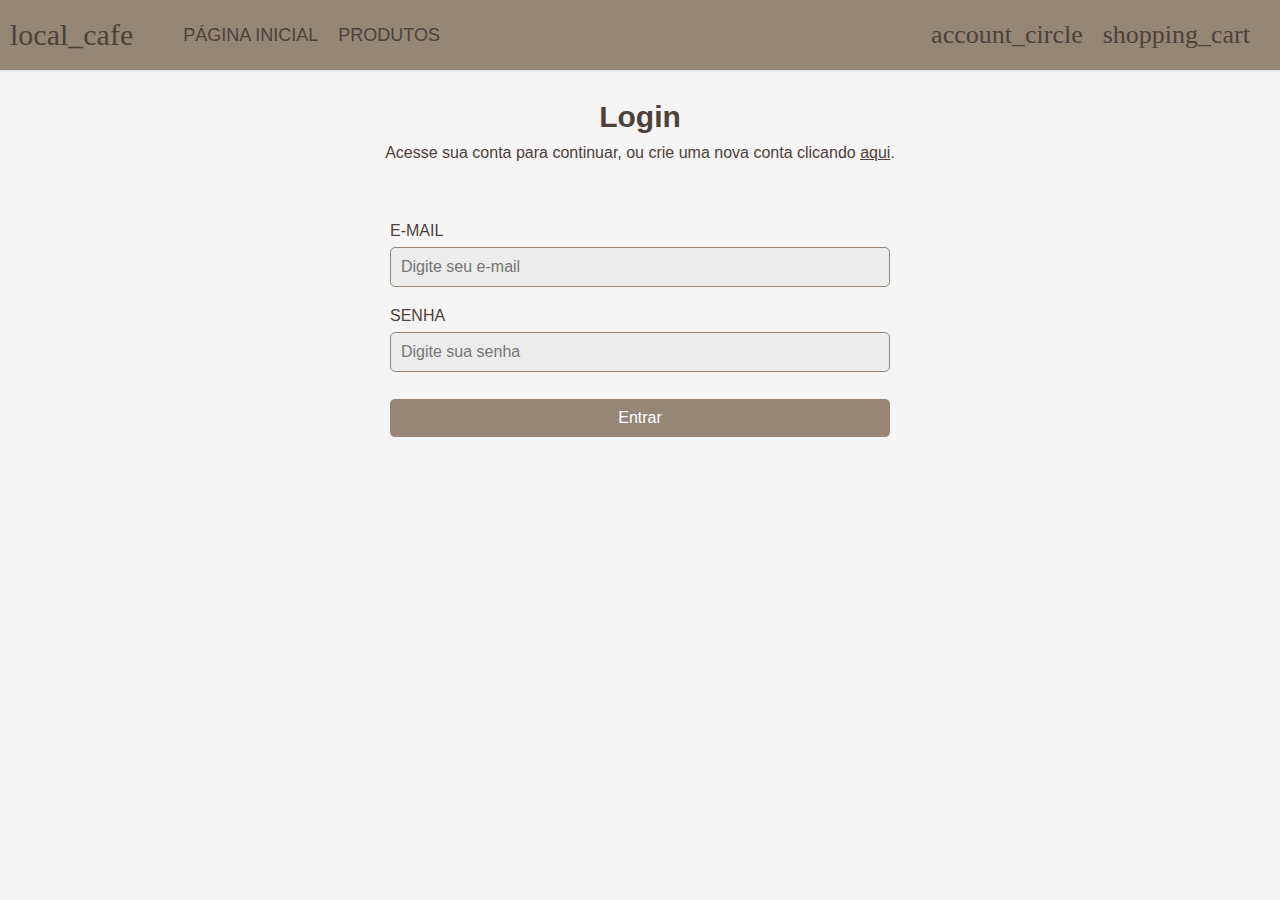
<file: PIT/carrinho.html>
<!DOCTYPE html>
<html lang="pt-br">
<head>
    <meta charset="UTF-8">
    <meta name="viewport" content="width=device-width, initial-scale=1.0">
    <title>Cafeteria Online</title>

    <!-- CSS -->
    <link rel="stylesheet" href="assets/css/cart.css">
    <link rel="stylesheet" href="assets/css/header.css">

    <!-- JS -->
    <script src="assets/js/default_header.js"></script>

    <!-- Favicon -->
    <link rel="shortcut icon" href="assets/img/favicon.ico" type="image/x-icon">

    <!-- Material Icons -->
    <link href="https://fonts.googleapis.com/css2?family=Material+Symbols+Outlined" rel="stylesheet" />
    <link href="https://fonts.googleapis.com/css2?family=Material+Icons" rel="stylesheet" />
</head>
<body>
    <header>
        <div class="left-header">
            <span class="material-symbols-outlined">
                local_cafe
            </span>
            <nav>
                <ul>
                    <li><a href="index.html">PÁGINA INICIAL</a></li>
                    <li><a href="produtos.html">PRODUTOS</a></li>
                </ul>
            </nav>
        </div>
        <div class="right-header">
            <div class="dropdown">
                <span class="material-symbols-outlined" onclick="toggleDropdown('accountDropdown')">
                    account_circle
                </span>
                <div class="dropdown-content" id="accountDropdown">
                    <a href="login.html" id="login_redirect">Acesse</a>
                    <a href="register.html" id="register_redirect">Cadastre-se</a>
                    <a href="historico.html" id="historico_redirect">Histórico de Pedidos</a>
                    <a id="logout_redirect" onclick="logout()">Sair</a>
                </div>
            </div>
            <span class="material-symbols-outlined">
                shopping_cart
            </span>
        </div>
    </header>

    <div class="page-title">
        <h1>Carrinho de Compras</h1>
    </div>

    <div class="cart">
        <div class="cart-left" id="products">

        </div>
        <div class="cart-right">
            <div class="cart-info">
                <h1>VALOR TOTAL</h1>
                <p id="total_cart"></p>
            </div>

            <div class="cart-info">
                <h1>MEIOS DE PAGAMENTO</h1>

                <div class="cart-payments">
                    <div class="cart-payments-item" onclick="setPaymentType('cartao')">
                        <img src="assets/img/payments/cartao.png" alt="">
                    </div>
                    <div class="cart-payments-item" onclick="setPaymentType('boleto')">
                        <img src="assets/img/payments/boleto.png" alt="">
                    </div>
                    <div class="cart-payments-item" onclick="setPaymentType('pix')">
                        <img src="assets/img/payments/pix.png" alt="">
                    </div>
                </div>
            </div>


            <div class="cart-info">
                <h1>CHECKOUT</h1>

                <button class="cart-checkout" onclick="finishOrder()">FINALIZAR COMPRA</button>
            </div>
        </div> 
    </div>
</body>
<script>
    let defaultPayment = 'boleto';
    let allProducts = [];

    window.onload = function() {
        if(localStorage.getItem('user') == null) {
            alert('Você precisa estar logado para acessar o seu carrinho!');
            window.location.href = 'login.html';
            return;
        } else {
            loadProducts();
            setPaymentType(defaultPayment);
            setDropdown();
        }
    }

    function setPaymentType(type) {
        let payments = document.querySelectorAll('.cart-payments-item');
        payments.forEach(payment => {
            payment.classList.remove('active');
        });

        document.querySelector(`.cart-payments-item img[src="assets/img/payments/${type}.png"]`).parentElement.classList.add('active');
    }

    function updateToCart(id, type='update') {
        if(localStorage.getItem('user') == null) {
            alert('Você precisa estar logado para alterar produtos do carrinho!');
            return;
        }

        let counter = document.getElementById(`counter_${id}`);
        let value = parseInt(counter.innerHTML);

        let product = {
            product_id: id,
            type: type,
            quantity: value,
            user_id: JSON.parse(localStorage.getItem('user')).ID
        };

        fetch('/api/cart.php', {
            method: 'POST',
            body: JSON.stringify(product),
            headers: {
                'Content-Type': 'application/json'
            }
        })
            .then(response => response.json())
            .then(data => {
                if (data.status) {
                    loadProducts();
                } else {
                    alert(data.message);
                    loadProducts();
                }
            });
    }

    function finishOrder() {
        if(localStorage.getItem('user') == null) {
            alert('Você precisa estar logado para finalizar um pedido!');
            return;
        }

        let order = {
            user_id: JSON.parse(localStorage.getItem('user')).ID,
            payment_type: defaultPayment,
            products: allProducts
        };

        fetch('/api/orders.php', {
            method: 'POST',
            body: JSON.stringify(order),
            headers: {
                'Content-Type': 'application/json'
            }
        })
            .then(response => response.json())
            .then(data => {
                if (data.status) {
                    alert(data.message);
                    window.location.href = 'historico.html';
                } else {
                    alert(data.message);
                    console.log(data);
                    loadProducts();
                }
            });
    }

    function reduceProducts(id) {
        let counter = document.getElementById(`counter_${id}`);
        let value = parseInt(counter.innerHTML);

        if (value > 1) {
            counter.innerHTML = value - 1;

            if (value - 1 == 1) {
                document.getElementById(`reduce_${id}`).classList.add('disabled');
            }

            updateToCart(id);
        } else {
            document.getElementById(`reduce_${id}`).classList.add('disabled');
        }
    }

    function moreProducts(id) {
        let counter = document.getElementById(`counter_${id}`);
        let value = parseInt(counter.innerHTML);

        counter.innerHTML = value + 1;
        document.getElementById(`reduce_${id}`).classList.remove('disabled');

        updateToCart(id);
    }

    function loadProducts() {
        let products = document.getElementById("products");
        fetch('/api/products.php?page=cart&user=' + JSON.parse(localStorage.getItem('user')).ID)
            .then(response => response.json())
            .then(data => {
                let total = 0;
                products.innerHTML = '';
                if(data.products.length == 0) {
                    products.innerHTML = '<h3 style="color: #000">Você ainda não adicionou nenhum produto ao seu carrinho!</h1>';
                } else {
                    data.products.forEach(product => {

                        let price = product.PRECO.toLocaleString('pt-br', {style: 'currency', currency: 'BRL'});
                        total += product.PRECO * product.quantity;

                        let div = `

                        <div class="card">
                            <div class="card-item">
                                <div class="product" style="background-image: url('${product.IMAGEM}');">

                                </div>

                                <div class="add-cart">
                                    <span class="material-symbols-outlined ${product.quantity == '1' ? 'disabled' : ''}" onclick="reduceProducts(${product.ID})" id="reduce_${product.ID}">
                                        chevron_left
                                    </span>
                    
                                    <span class="total" id="counter_${product.ID}">
                                        ${product.quantity}
                                    </span>
                    
                                    <span class="material-symbols-outlined" onclick="moreProducts(${product.ID})" id="more_${product.ID}">
                                        chevron_right
                                    </span>
                    
                                    <span class="material-symbols-outlined" onclick="updateToCart(${product.ID}, 'remove')">
                                        delete
                                    </span>
                                </div>
                            </div>

                            <div class="product-info">
                                <h1 class="product-name">${product.NOME}</h1>
                                <p class="product-description">${product.DESCRICAO}</p>
                                <p class="product-price">R$ ${price}</p>
                            </div>    
                        </div>`;

                        products.innerHTML += div;
                    });
                }

                allProducts = data.products;

                document.getElementById('total_cart').innerHTML = total.toLocaleString('pt-br', {style: 'currency', currency: 'BRL'});

                if(total == 0) {
                    document.querySelector('.cart-checkout').classList.add('disabled');
                } else {
                    document.querySelector('.cart-checkout').classList.remove('disabled');
                }
                return;
            });
    }
</script>
</html>
</file>
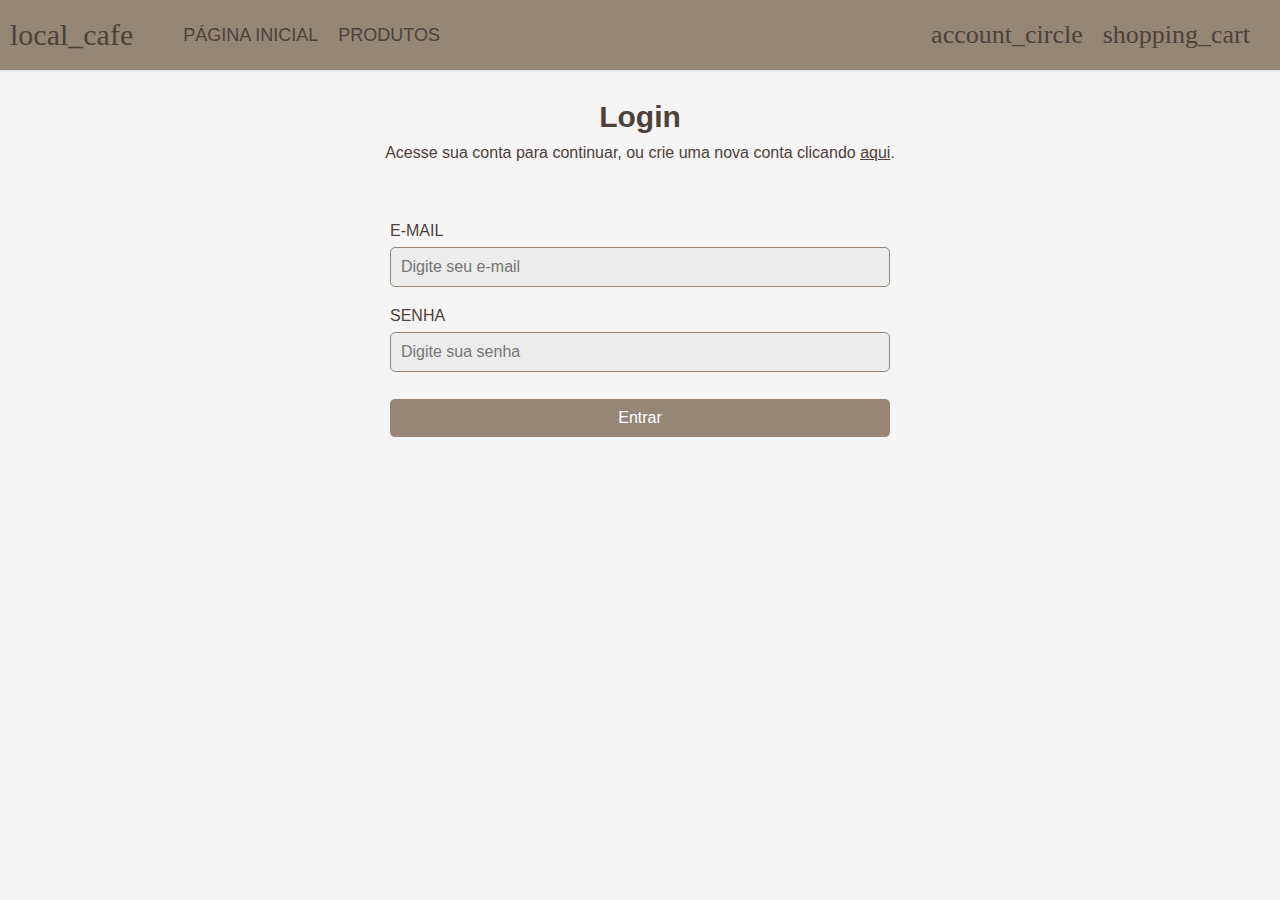
<file: PIT/desejos.html>
<!DOCTYPE html>
<html lang="pt-br">
<head>
    <meta charset="UTF-8">
    <meta name="viewport" content="width=device-width, initial-scale=1.0">
    <title>Cafeteria Online</title>

    <!-- CSS -->
    <link rel="stylesheet" href="assets/css/produtos.css">
    <link rel="stylesheet" href="assets/css/header.css">

    <!-- JS -->
    <script src="assets/js/default_header.js"></script>

    <!-- Favicon -->
    <link rel="shortcut icon" href="assets/img/favicon.ico" type="image/x-icon">

    <!-- Material Icons -->
    <link href="https://fonts.googleapis.com/css2?family=Material+Symbols+Outlined" rel="stylesheet" />
    <link href="https://fonts.googleapis.com/css2?family=Material+Icons" rel="stylesheet" />
</head>
<body>
    <header>
        <div class="left-header">
            <span class="material-symbols-outlined">
                local_cafe
            </span>
            <nav>
                <ul>
                    <li><a href="index.html">PÁGINA INICIAL</a></li>
                    <li><a href="produtos.html">PRODUTOS</a></li>
                    <li><a href="#">LISTA DE DESEJOS</a></li>
                </ul>
            </nav>
        </div>
        <div class="right-header">
            <div class="dropdown">
                <span class="material-symbols-outlined" onclick="toggleDropdown('accountDropdown')">
                    account_circle
                </span>
                <div class="dropdown-content" id="accountDropdown">
                    <a href="login.html" id="login_redirect">Acesse</a>
                    <a href="register.html" id="register_redirect">Cadastre-se</a>
                    <a href="historico.html" id="historico_redirect">Histórico de Pedidos</a>
                    <a id="logout_redirect" onclick="logout()">Sair</a>
                </div>
            </div>
            <span class="material-symbols-outlined" onclick="window.location.href='carrinho.html'">
                shopping_cart
            </span>
        </div>
    </header>

    <div class="page-title">
        <h1>Lista de Desejos</h1>
    </div>

    <div class="products" id="products">

    </div>
</body>
<script>
    window.onload = function() {
        if(localStorage.getItem('user') == null) {
            alert('Você precisa estar logado para acessar a sua lista de desejos!');
            window.location.href = 'login.html';
            return;
        } else {
            loadProducts();
            setDropdown();
        }
    }

    function favoriteProduct(id) {
        if(localStorage.getItem('user') == null) {
            alert('Você precisa estar logado para adicionar produtos à lista de desejos!');
            return;
        }

        let product = {
            user_id: JSON.parse(localStorage.getItem('user')).ID,
            product_id: id
        };

        fetch('/api/wishlist.php', {
            method: 'POST',
            body: JSON.stringify(product),
            headers: {
                'Content-Type': 'application/json'
            }
        })
        .then(response => response.json())
        .then(data => {
            if (data.status) {
                loadProducts();
            } else {
                alert('Erro ao adicionar produto à lista de desejos!');
            }
        })
    }

    function reduceProducts(id) {
        let counter = document.getElementById(`counter_${id}`);
        let value = parseInt(counter.innerHTML);

        if (value > 1) {
            counter.innerHTML = value - 1;

            if (value - 1 == 1) {
                document.getElementById(`reduce_${id}`).classList.add('disabled');
            }
        } else {
            document.getElementById(`reduce_${id}`).classList.add('disabled');
        }

    }

    function moreProducts(id) {
        let counter = document.getElementById(`counter_${id}`);
        let value = parseInt(counter.innerHTML);

        counter.innerHTML = value + 1;
        document.getElementById(`reduce_${id}`).classList.remove('disabled');
    }

    function addToCart(id) {
        if(localStorage.getItem('user') == null) {
            alert('Você precisa estar logado para adicionar produtos ao carrinho!');
            return;
        }

        let counter = document.getElementById(`counter_${id}`);
        let value = parseInt(counter.innerHTML);

        let product = {
            product_id: id,
            type: 'add',
            quantity: value,
            user_id: JSON.parse(localStorage.getItem('user')).ID
        };

        fetch('/api/cart.php', {
            method: 'POST',
            body: JSON.stringify(product),
            headers: {
                'Content-Type': 'application/json'
            }
        })
            .then(response => response.json())
            .then(data => {
                if (data.status) {
                    alert('Produto adicionado ao carrinho!');
                    document.getElementById(`counter_${id}`).innerHTML = 1;
                    document.getElementById(`reduce_${id}`).classList.add('disabled');
                } else {
                    alert('Erro ao adicionar produto ao carrinho!');
                }
            });
    }

    function loadProducts() {
        let products = document.getElementById("products");
        fetch('/api/products.php?page=wishlist&user=' + JSON.parse(localStorage.getItem('user')).ID)
            .then(response => response.json())
            .then(data => {
                products.innerHTML = '';
                if(data.length == 0) {
                    products.innerHTML = '<h3 style="color: #000">Você ainda não adicionou nenhum produto a sua lista de desejos!</h1>';
                    return;
                } else {
                    data.forEach(product => {

                        let price = product.PRECO.toLocaleString('pt-br', {style: 'currency', currency: 'BRL'});

                        let div = `
                                <div class="card">
                                    <div class="product" style="background-image: url('${product.IMAGEM}');">
                                        <div class="product-favorite">
                                            <span id="favorite_${product.ID}" class="material-icons ${product.in_wishlist ? 'favorite' : ''}" onclick="favoriteProduct(${product.ID})">
                                                favorite
                                            </span>
                                        </div>
                                        <div class="product-info">
                                            <div class="product-info-backdrop"></div>
                                            <h1>${product.NOME}</h1>
                                            <p>${product.DESCRICAO}</p>
                                            <p>R$ ${price}</p>
                                        </div>
                                    </div>
                                    <div class="add-cart">
                                        <span id="reduce_${product.ID}" class="material-symbols-outlined disabled" onclick="reduceProducts(${product.ID})">
                                            chevron_left
                                        </span>

                                        <span class="total" id="counter_${product.ID}">
                                            1
                                        </span>

                                        <span id="more_${product.ID}" class="material-symbols-outlined" onclick="moreProducts(${product.ID})">
                                            chevron_right
                                        </span>

                                        <span class="material-symbols-outlined" onclick="addToCart(${product.ID})">
                                            shopping_cart
                                        </span>
                                    </div>
                                </div>
                                `;

                        products.innerHTML += div;
                    });
                }

            });
    }
</script>
</html>
</file>
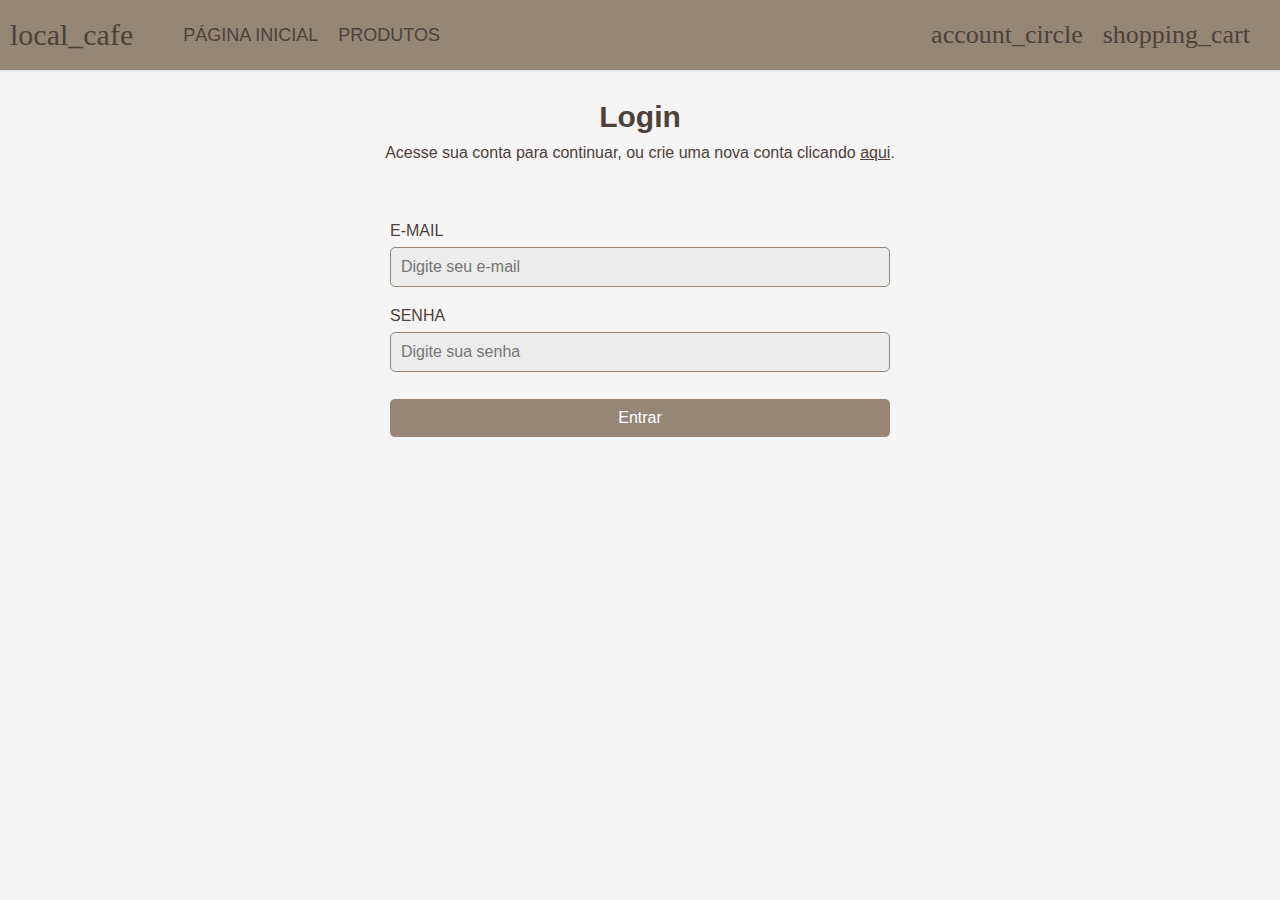
<file: PIT/historico.html>
<!DOCTYPE html>
<html lang="pt-br">
<head>
    <meta charset="UTF-8">
    <meta name="viewport" content="width=device-width, initial-scale=1.0">
    <title>Cafeteria Online</title>

    <!-- CSS -->
    <link rel="stylesheet" href="assets/css/history.css">
    <link rel="stylesheet" href="assets/css/header.css">

    <!-- JS -->
    <script src="assets/js/default_header.js"></script>

    <!-- Favicon -->
    <link rel="shortcut icon" href="assets/img/favicon.ico" type="image/x-icon">

    <!-- Material Icons -->
    <link href="https://fonts.googleapis.com/css2?family=Material+Symbols+Outlined" rel="stylesheet" />
    <link href="https://fonts.googleapis.com/css2?family=Material+Icons" rel="stylesheet" />
</head>
<body>
    <header>
        <div class="left-header">
            <span class="material-symbols-outlined">
                local_cafe
            </span>
            <nav>
                <ul>
                    <li><a href="index.html">PÁGINA INICIAL</a></li>
                    <li><a href="produtos.html">PRODUTOS</a></li>
                </ul>
            </nav>
        </div>
        <div class="right-header">
            <div class="dropdown">
                <span class="material-symbols-outlined" onclick="toggleDropdown('accountDropdown')">
                    account_circle
                </span>
                <div class="dropdown-content" id="accountDropdown">
                    <a href="login.html" id="login_redirect">Acesse</a>
                    <a href="register.html" id="register_redirect">Cadastre-se</a>
                    <a href="historico.html" id="historico_redirect">Histórico de Pedidos</a>
                    <a id="logout_redirect" onclick="logout()">Sair</a>
                </div>
            </div>
            <span class="material-symbols-outlined">
                shopping_cart
            </span>
        </div>
    </header>

    <div class="page-title">
        <h1>Histórico de Pedidos</h1>
    </div>

    <div id="orders">

    </div>

</body>
<script>

    window.onload = function() {
        if(localStorage.getItem('user') == null) {
            alert('Você precisa estar logado para acessar o seu histórico de pedidos!');
            window.location.href = 'login.html';
            return;
        } else {
            loadOrders();
            setDropdown();
        }
    }

    function openNote(id) {
        let nota = prompt('De 1 a 5, qual nota você daria para o pedido?');

        if(nota == null || nota == '') {
            return;
        }

        if(nota < 1 || nota > 5) {
            alert('A nota deve ser um número entre 1 e 5!');
            return;
        }

        let order = {
            order_id: id,
            nota: nota,
            type: 'nota'
        };

        fetch('/api/orders.php', {
            method: 'POST',
            body: JSON.stringify(order),
            headers: {
                'Content-Type': 'application/json'
            }
        }).then(response => response.json())
        .then(data => {
            if(data.status) {
                loadOrders();
            } else {
                alert('Erro ao avaliar pedido!');
            }
        });
    }

    function loadOrders() {
        let orders = document.getElementById("orders");
        fetch('/api/orders.php?user=' + JSON.parse(localStorage.getItem('user')).ID)
            .then(response => response.json())
            .then(data => {
                console.log(data);
                if(data.orders.length == 0) {
                    orders.innerHTML = '<h2>Você ainda não fez nenhum pedido!</h2>';
                    return;
                } else {
                    orders.innerHTML = '';

                    //each data.orders
                    data.orders.forEach(order => {
                        order.order_id = order.order_id.toString().padStart(10, '0');
                        let div = `
                            <div class="order">
                                <div class="order-header">
                                    <h2>Pedido #${order.order_id}</h2>
                                </div>
                                <div class="order-content">
                                    <div class="order-products">`;
                        
                        order.products.forEach(product => {
                            console.log(product)
                            div += `
                                <div class="order-product">
                                    <span>${product.quantity}x ${product.NOME}</span>
                                </div>
                            `;
                        });

                        if(order.nota && order.nota != null && order.nota > 0) {
                            let starts = '';

                            for(let i = 0; i < order.nota; i++) {
                                starts += `<span class="material-icons">star</span>`;
                            }

                            for(let i = 0; i < 5 - order.nota; i++) {
                                starts += `<span class="material-icons">star_border</span>`;
                            }

                            div += `</div>
                                </div>
                                <div class="order-footer" id="order_${order.order_id}">
                                    <div class="order-rating">
                                        ${starts}
                                    </div>
                                </div>
                            </div>`;

                        } else {
                            div += `<div class="order-footer" id="order_${order.order_id}" onclick="openNote(${order.order_id})">
                                AVALIE SEU PEDIDO
                            </div>`;
                        }
                        orders.innerHTML += div;
                    });
                }
            });
    }
</script>
</html>
</file>
<file: PIT/assets/css/cart.css>
*, body {
    margin: 0;
    padding: 0;
    box-sizing: border-box;
    font-family: 'Roboto', sans-serif;
}

body {
    background-color: #f5f5f5;
}

.page-title {
    padding: 20px;
    color: #4D413A;
    text-align: center;
    width: 100%;
}

.page-title h1 {
    font-size: 30px;
    font-weight: 500;
    margin: 10px;

}

.cart {
    width: 100%;
    height: 100%;
    display: flex;
}

.cart-left {
    width: 60%;
    height: 100%;
    display: flex;
    flex-direction: column;
    align-items: center;
    justify-content: center;
    padding: 20px;
}

.cart-left .card {
    width: 100%;
    height: 300px !important;
    display: flex;
    flex-direction: row;
    align-items: center;
    border-bottom: 1px solid #ccc;
    padding: 20px;
}

.cart-left .card .product-info {
    display: flex;
    flex-direction: column;
    align-items: center;
    width: 60%;
    height: 100%;
    color: #4D413A;
    padding: 20px;
}

.cart-left .card .product-info .product-name {
    font-size: 18px;
    font-weight: 500;
    margin-bottom: 10px;
    text-transform: uppercase;
}

.cart-left .card .product-info .product-description {
    font-size: 20px;
    font-weight: 500;
    margin-bottom: 10px;
}

.cart-left .card .product-info .product-price {
    font-size: 18px;
    font-weight: 500;
    margin-bottom: 10px;
    color: #968675;
}



.cart-left .card .card-item {
    width: 200px;
    height: 100%;
    display: flex;
    flex-direction: column;
    align-items: center;
}

.cart-left .card .product {
    width: 100%;
    height: 250px;
    display: flex;
    flex-direction: row;
    align-items: center;
    justify-content: center;
    background-position: center;
    background-repeat: no-repeat;
    background-size: cover;
    border-radius: 10px;
    box-shadow: 0 1px 2px rgba(0, 0, 0, 0.1);
}

.cart-left .card .add-cart {
    width: 100%;
    display: flex;
    flex-direction: row;
    align-items: center;
    justify-content: space-around;
    margin-top: 10px;
}

.cart-left .card .add-cart .material-symbols-outlined {
    font-size: 26px;
    cursor: pointer;
    color: #796150;
}

.cart-left .card .add-cart .material-symbols-outlined.disabled {
    color: #ccc;
    cursor: not-allowed;
}

.cart-left .card .add-cart .total {
    font-size: 18px;
    font-weight: 500;
    color: #968675;
}

.cart-left .card .add-cart .material-symbols-outlined:hover {
    transform: scale(1.1);
    transition: all 0.3s ease-in-out;
}

.cart-right {
    width: 40%;
    min-height: 70vh;
    max-height: 70vh;
    display: flex;
    flex-direction: column;
    border-left: 1px solid #ccc;
}

.cart-right .cart-info {
    margin-bottom: 55px;
    display: flex;
    flex-direction: column;
    align-items: center;
}

.cart-right .cart-info h1 {
    font-size: 18px;
    font-weight: 500;
    margin-bottom: 15px;
    transform: uppercase;
    color: #4D413A;
}

.cart-right .cart-info .cart-payments {
    display: flex;
    flex-direction: row;
    align-items: center;
}

.cart-right .cart-info .cart-payments .cart-payments-item {
    width: 100%;
    height: 100%;
    display: flex;
    justify-content: center;
    margin-right: 15px;
    padding: 10px;
}

.cart-right .cart-info .cart-payments .cart-payments-item:last-child {
    margin-right: 0;
}

.cart-right .cart-info .cart-payments .cart-payments-item:hover {
    transform: scale(1.1);
    cursor: pointer;
    transition: all 0.3s ease-in-out;
}

.cart-right .cart-info .cart-payments .cart-payments-item.active {
    border: 1px solid #968675;
    border-radius: 5px;
    box-shadow: 0 1px 2px rgba(0, 0, 0, 0.1);
}


.cart-right .cart-info .cart-payments .cart-payments-item img {
    width: 100%;
    height: 35px;
    object-fit: scale-down;
    object-position: center;
}

.cart-right .cart-info .cart-checkout {
    height: 100%;
    background-color: #968675;
    color: #FFF;
    display: flex;
    padding: 15px 20px;
    border: none;
    border-radius: 10px;
    box-shadow: 0 1px 2px rgba(0, 0, 0, 0.1);  
}

.cart-right .cart-info .cart-checkout.disabled {
    background-color: #ccc;
    cursor: not-allowed;
}
.cart-right .cart-info .cart-checkout.disabled:hover {
    background-color: #ccc;
    transform: scale(1.05);
    transition: all 0.3s ease-in-out;
    cursor: not-allowed;
}

.cart-right .cart-info .cart-checkout:hover {
    cursor: pointer;
    transform: scale(1.05);
    transition: all 0.3s ease-in-out;
    background-color: #796150;
}
</file>
<file: PIT/assets/css/header.css>
header {
    background-color: #968675;
    box-shadow: 0 1px 2px rgba(0, 0, 0, 0.1);
    padding: 20px 10px;
    display: flex;
    justify-content: space-between;
    color: #4d413a;
}

header .left-header {
    display: flex;
    align-items: center;
    font-size: 18px;
}

header .left-header .material-symbols-outlined {
    font-size: 30px;
    margin-right: 10px;
}

header .left-header nav {
    display: flex;
    align-items: center;
    margin-left: 20px;
}

header .left-header nav ul {
    display: flex;
    list-style: none;
}

header .left-header nav ul li {
    margin-left: 20px;
}

header .left-header nav ul li a {
    color: #4d413a;
    text-decoration: none;
    font-weight: 500;
}

header .left-header nav ul li a:hover {
    color: #fff;
}

header .right-header {
    display: flex;
    align-items: center;
}

header .right-header .material-symbols-outlined {
    font-size: 26px;
    margin-right: 20px;
}

header .right-header .material-symbols-outlined:hover {
    cursor: pointer;
    color: #fff;
    transform: scale(1.1);
    transition: all 0.3s ease-in-out;
}

.material-symbols-outlined {
    font-variation-settings:
    'FILL' 0,
    'wght' 400,
    'GRAD' 0,
    'opsz' 24
}

.dropdown {
    position: relative;
    display: inline-block;
}

.dropdown-content {
    display: none;
    position: absolute;
    right: 0;
    top: 100%;
    background-color: #f9f9f9;
    padding: 8px;
    box-shadow: 0 8px 16px rgba(0,0,0,0.2);
    min-width: 160px;
    z-index: 1;
    border-radius: 5px;
    flex-direction: column;
    align-items: flex-end;
}

.dropdown-content a {
    width: 100%;
    color: #4d413a;
    padding: 12px 16px;
    text-decoration: none;
    display: block;
    font-weight: 500;
    margin-bottom: 5px;
}

.dropdown-content a:hover {
    color: #000;
    transform: scale(1.05);
    transition: all 0.3s ease-in-out;
    cursor: pointer;
    background-color: #ccc;
    border-radius: 5px;
}
</file>
<file: PIT/assets/css/produtos.css>
*, body {
    margin: 0;
    padding: 0;
    box-sizing: border-box;
    font-family: 'Roboto', sans-serif;
}

body {
    background-color: #f5f5f5;
}

.page-title {
    padding: 20px;
    color: #4D413A;
    text-align: center;
    width: 100%;
}

.page-title h1 {
    font-size: 30px;
    font-weight: 500;
    margin-top: 10px;
}

#products {
    padding: 20px;
    color: #FFF;
    text-align: center;
    display: flex;
    flex-direction: row;
    flex-wrap: wrap;
    justify-content: center;
    gap: 20px;
}

.product {
    width: 300px;
    min-width: 300px !important;
    max-width: 300px !important;
    height: 320px !important;
    min-height: 320px !important;
    max-height: 320px !important;
    padding: 20px;
    display: flex;
    flex-direction: column;
    align-items: center;
    background-position: center;
    background-repeat: no-repeat;
    background-size: cover;
    border-radius: 10px;
    box-shadow: 0 1px 2px rgba(0, 0, 0, 0.1);
    position: relative;
    transition: all 0.3s ease-in-out;
}

.product:hover {
    cursor: pointer;
    transform: scale(1.05);
    transition: all 0.3s ease-in-out;
}

.product .product-favorite {
    font-size: 30px;
    margin-bottom: 10px;
    display: flex;
    justify-content: flex-end;
    width: 100%;
}

.product .product-favorite .material-icons {
    color: #796150;
    cursor: pointer;
}

.product .product-favorite .material-icons.favorite {
    color: #F44336;
}

.product .product-favorite .material-icons:hover {
    transform: scale(1.1);
    transition: all 0.3s ease-in-out;
}

.product .product-info {
    display: flex;
    flex-direction: column;
    height: 100%;
    justify-content: flex-end;
    align-items: center;
    z-index: 1;
}

.product .product-info .product-info-backdrop {
    width: 100%;
    height: 35%;
    background-color: rgba(0, 0, 0, 0.5);
    position: absolute;
    bottom: 0;
    z-index: -1;
    border-radius: 0 0 10px 10px;
}

.add-cart {
    width: 100%;
    color: #796150;
    display: flex;
    justify-content: space-around;
    align-items: center;
    margin-top: 10px;
}

.add-cart .material-symbols-outlined {
    font-size: 30px;
    cursor: pointer;
}

.add-cart .material-symbols-outlined.disabled {
    color: #ccc;
    cursor: not-allowed;
}

.add-cart .material-symbols-outlined:hover {
    transform: scale(1.1);
    transition: all 0.3s ease-in-out;
}

.add-cart .total {
    font-size: 20px;
    font-weight: 500;
}
</file>
<file: PIT/assets/css/history.css>
*, body {
    margin: 0;
    padding: 0;
    box-sizing: border-box;
    font-family: 'Roboto', sans-serif;
}

body {
    background-color: #f5f5f5;
}

.page-title {
    padding: 20px;
    color: #4D413A;
    text-align: center;
    width: 100%;
}

.page-title h1 {
    font-size: 30px;
    font-weight: 500;
    margin: 10px;
}

#orders {
    padding: 20px;
    color: #4D413A;
    text-align: center;
    display: flex;
    flex-direction: column;
    flex-wrap: wrap;
    align-items: center;
    justify-content: center;
    gap: 20px;
}

#orders .order-header {
    align-items: center;
    padding-bottom: 10px;
}

#orders .order-header h2 {
    font-size: 18px;
    text-align: center;
    text-transform: uppercase;
    font-weight: 500;
}

#orders .order {
    position: relative;
}

#orders .order .order-footer {
    position: absolute;
    bottom: 0;
    left: 0;
    width: 100%;
    padding: 20px;
    display: flex;
    flex-direction: row;
    justify-content: flex-end;
    font-size: 16px;
    font-weight: 500;
    color: #968675;
}

#orders .order .order-footer:hover {
    cursor: pointer;
    color: #4D413A;
    transition: all 0.3s ease-in-out;
}

#orders .order .order-footer .order-rating {
    display: flex;
    flex-direction: row;
    justify-content: flex-end;
    gap: 10px;
}


#orders .order-content {
    position: relative;
    background-color: #fff;
    width: 500px !important;
    min-height: 150px !important;
    padding: 20px;
    display: flex;
    flex-direction: column;
    background-position: center;
    background-repeat: no-repeat;
    background-size: cover;
    border-radius: 10px;
    box-shadow: 0 1px 2px rgba(0, 0, 0, 0.1);
    transition: all 0.3s ease-in-out;
}

#orders .order-content:hover {
    transform: scale(1.03);
    transition: all 0.3s ease-in-out;
}

#orders .order .order-products {
    display: flex;
    flex-direction: column;
    gap: 10px;
    justify-content: flex-start;
}

#orders .order .order-products .order-product {
    display: flex;
    flex-direction: row;
    justify-content: space-between;
    align-items: center;
    font-size: 18px;
    font-weight: 500;
    color: #968675;
}
</file>
